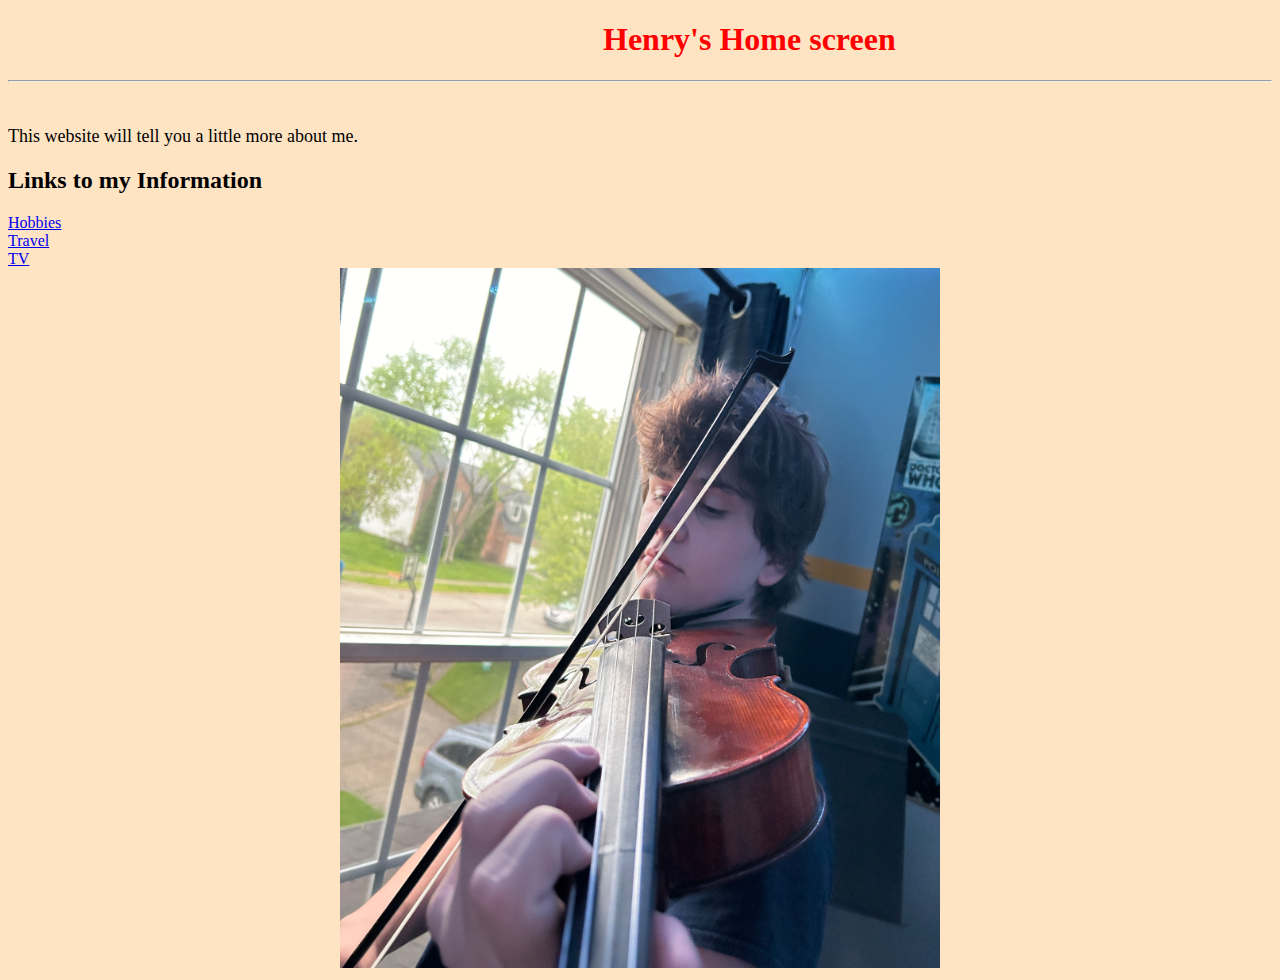
<file: index.html>
<!DOCTYPE html>
<html lang="en">
<head>
    <meta charset="UTF-8">
    <meta name="viewport" content="width=device-width, initial-scale=1.0">
    <title>Home</title>
    <link href="style.css" type="text/css" rel="stylesheet">
</head>
<body>

<h1 class="title">Henry's Home screen</h1>   
<hr>
<br>
 <p class="intro">This website will tell you a little more about me.</p>
 <h2>Links to my Information </h2>
 <a class="link" href="hobbies.html">Hobbies</a>
 <br>
 <a class="link" href="travel.html">Travel</a>
 <br>
 <a class="link" href="tv.html">TV</a>
 <center>
    <img src="ME.jpg" alt="" width="600" height="700">
 </center>
</body>

</html>
</file>
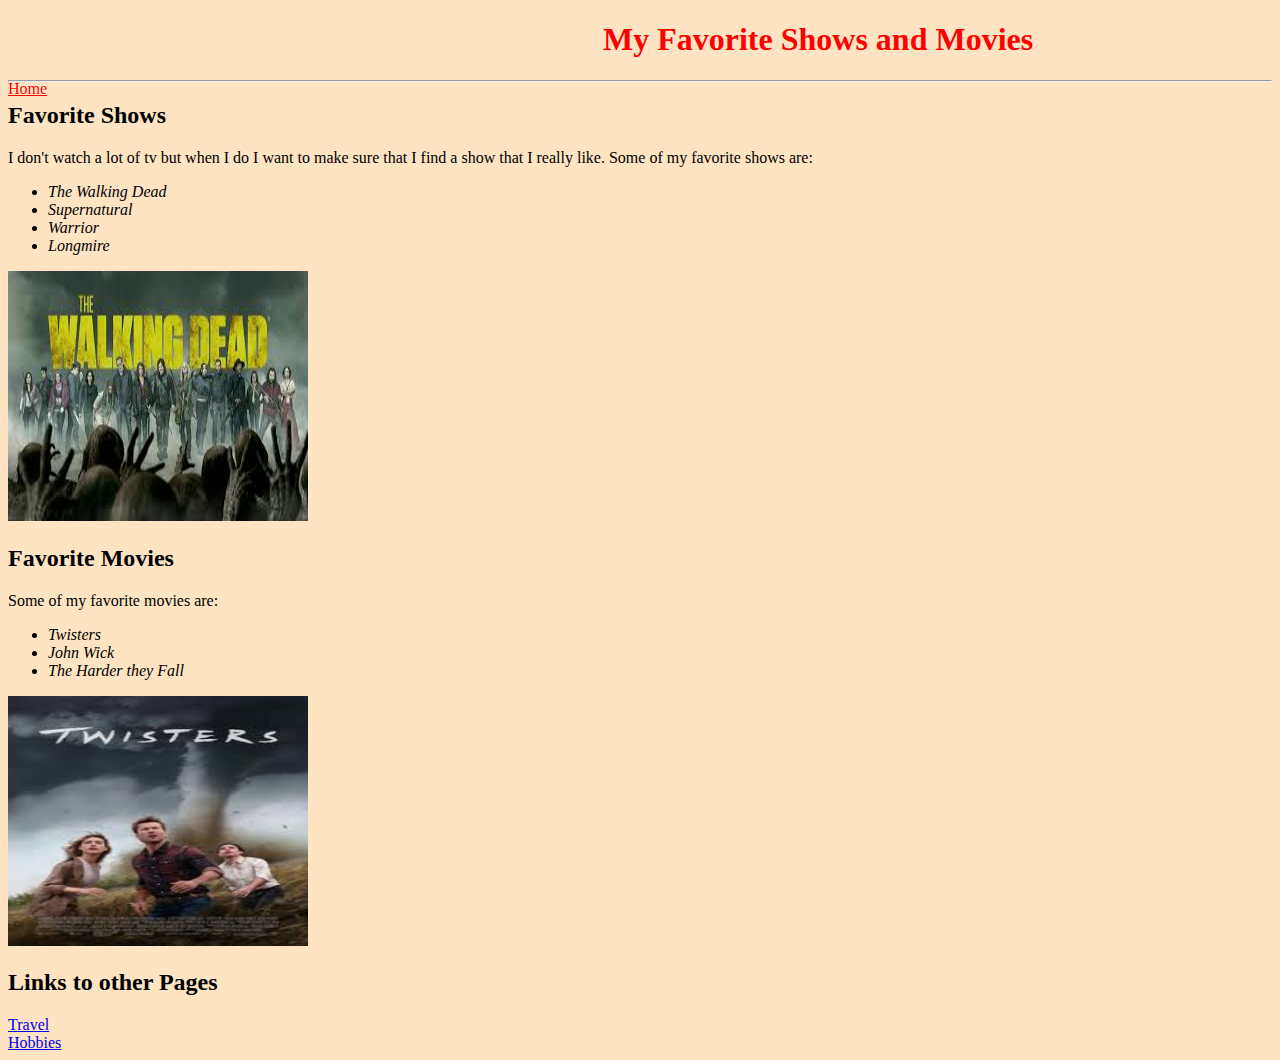
<file: tv.html>
<!DOCTYPE html>
<html lang="en">
<head>
    <meta charset="UTF-8">
    <meta name="viewport" content="width=device-width, initial-scale=1.0">
    <title>Document</title>
    <link href="style.css" type="text/css" rel="stylesheet">
</head>
<body>
    <h1>My Favorite Shows and Movies</h1>
    <a class="home"href="index.html">Home</a>  
    <hr>
<h2>Favorite Shows</h2>
I don't watch a lot of tv but when I do I want to make sure that I find a show that I really like. Some of my favorite shows are: <ul>
    <li>The Walking Dead</li>
    <li>Supernatural</li>
    <li>Warrior</li>
    <li>Longmire</li>
    
</ul>
<img  class="image5"  src="[data-uri]" alt="">
<h2>Favorite Movies</h2>
Some of my favorite movies are: <ul>
    <li>Twisters</li>
    <li>John Wick</li>
    <li>The Harder they Fall</li>
</ul>
<img   class="image5"    src="[data-uri]" alt="">

<h2>Links to other Pages</h2>
        <a class="link" href="travel.html">Travel</a>
 <br>
 <a class="link" href="hobbies.html">Hobbies</a>
</body>
</html>
</file>
<file: style.css>
.intro{
    font-size: large;
}

h1{
    margin-left: 595px;
    color: red;
}
.link:hover{
    font-size: xx-large;
}
.home:hover{
    font-size: xx-large;
}
.home{
    position: fixed;
    color: red;
}
.image{
   margin-right: 200px;
    float: right;
    width: 500px;
    height: 350px;
}
.image2{
 height: 350px;
 width: 500px;
}
.iframe{
    margin-left: 595;
}
.image3{
    float:right;
    height: 350px;
 width: 500px;
}
body{
    background-color: bisque;
}
.image4{
    float: right;
    height: 500px;
    width: 600px;
}
li{
    font-style: italic;
}
.image5{
    height: 250px;
    width: 300px;
}
</file>
